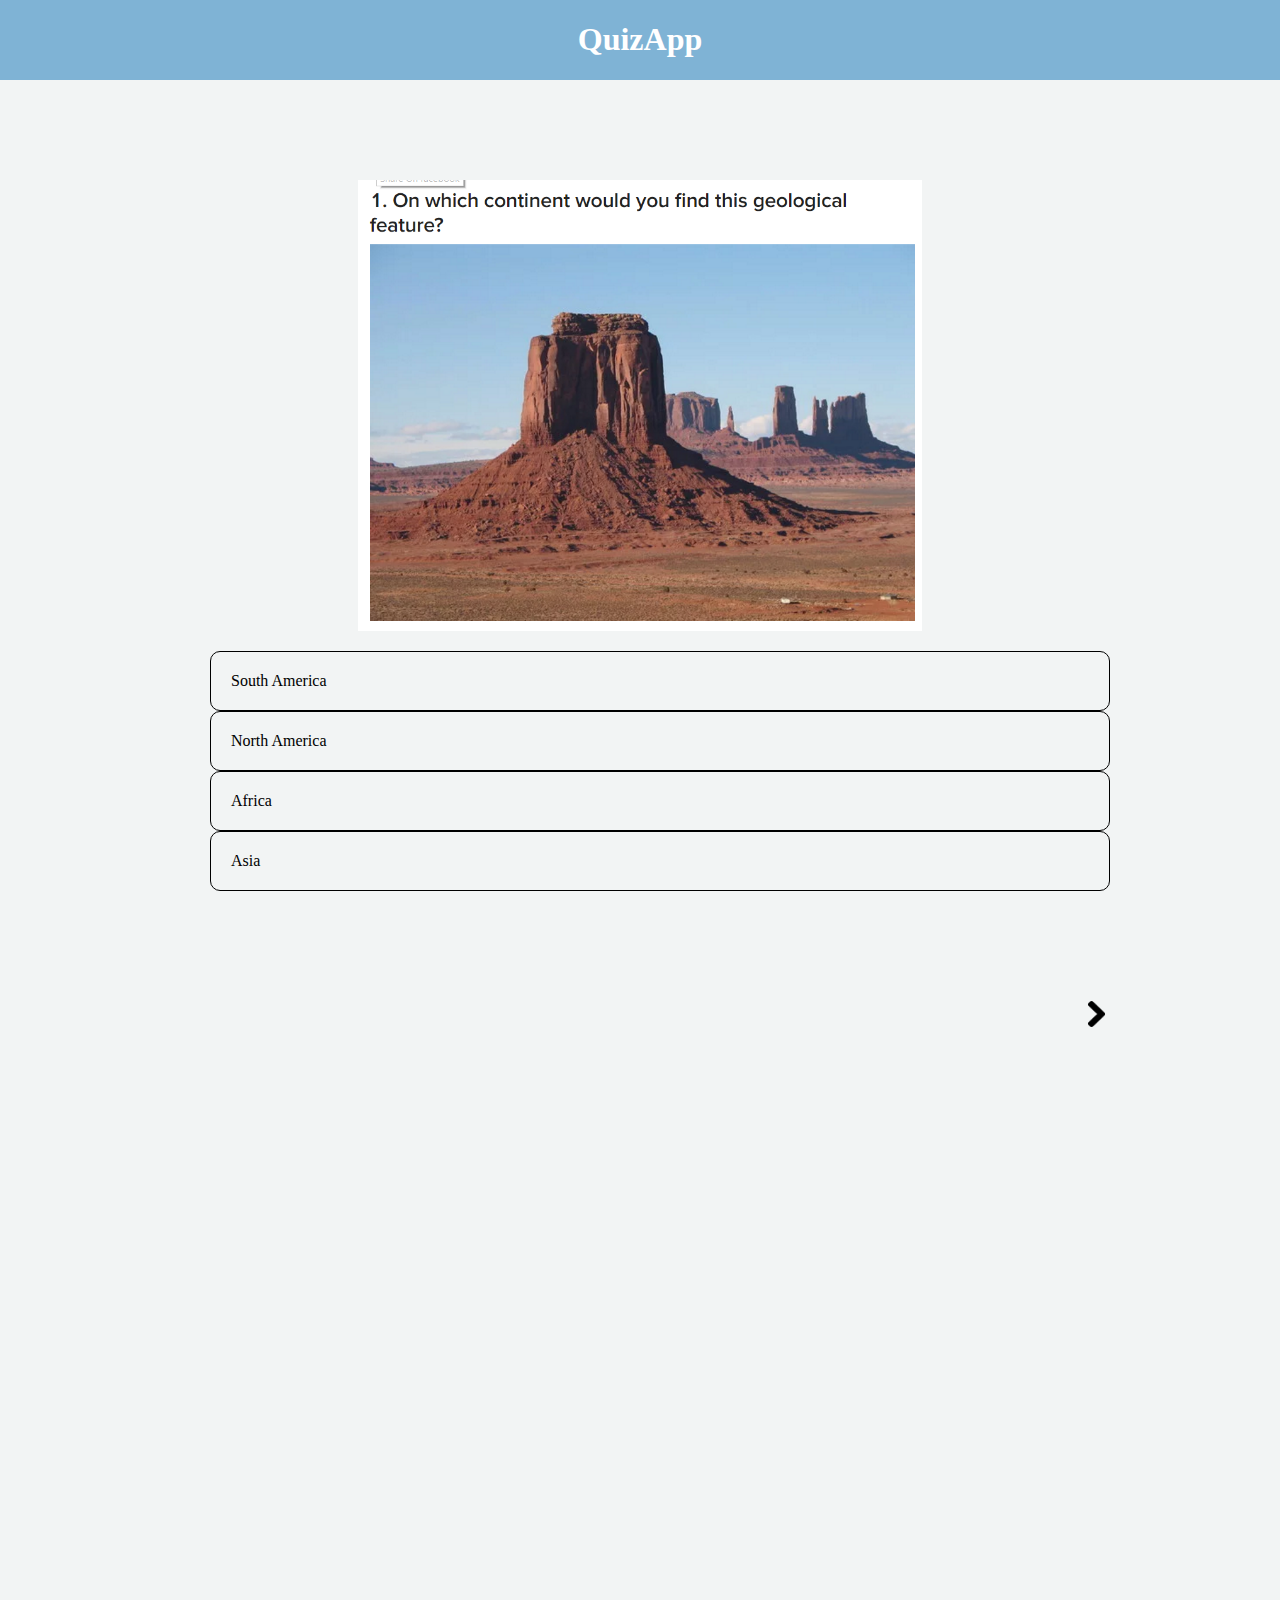
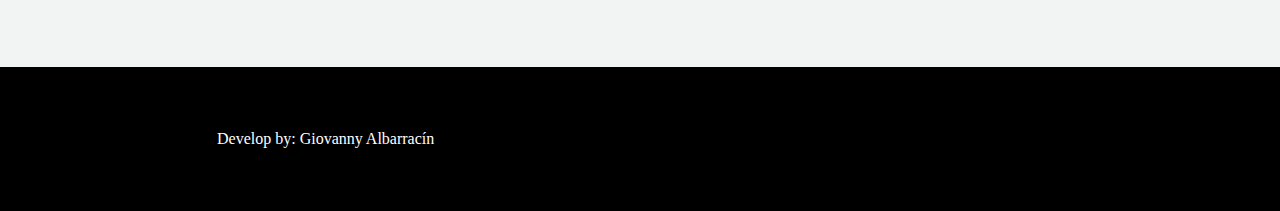
<file: index.html>
<!DOCTYPE html>
<html>
<head>
	<title>QuizApp</title>
	<link rel="stylesheet" type="text/css" href="css/float-rid.css">
	<link rel="stylesheet" type="text/css" href="css/main.css">
	<script src="https://ajax.googleapis.com/ajax/libs/jquery/3.2.1/jquery.min.js"></script>
	<script type="text/javascript" src="app.js"></script>
</head>
<body>
	<header>
		<div class="row">
			<div class="col-12">
				<h1 class="title">QuizApp</h1>
			</div>
		</div>
	</header>
	<div class="body">
		<div class="row">
			<div class="col-12">
				<div class="question one show">
					<img src="images/number1.PNG" alt="first question">
					<ul class="answers">
						<li class="answer">
							South America
						</li>
						<li class="answer">
							North America
						</li>
						<li class="answer correct">
							Africa
						</li>
						<li class="answer">
							Asia
						</li>
					</ul>
				</div>
				<div class="question two hide">
					<img src="images/number2.PNG" alt="first question">
					<ul class="answers">
						<li class="answer">
							Earth
						</li>
						<li class="answer">
							Mars
						</li>
						<li class="answer">
							Jupyter
						</li>
						<li class="answer correct">
							Saturn
						</li>
					</ul>
				</div>
				<div class="question three hide">

					<img src="images/number3.PNG" alt="first question">

					<ul class="answers">
						<li class="answer">
							Green eggs and ham
						</li>
						<li class="answer correct">
							1984
						</li>
						<li class="answer">
							The lord of the flies
						</li>
						<li class="answer">
							Brave new world
						</li>
					</ul>
				</div>
				<div class="question four hide">

					<img src="images/number4.PNG" alt="first question">

					<ul class="answers">
						<li class="answer">
							China
						</li>
						<li class="answer">
							Japan
						</li>
						<li class="answer">
							Egypt
						</li>
						<li class="answer correct">
							Liberia
						</li>
					</ul>
				</div>
				<div class="question five hide">
					<img src="images/number5.PNG" alt="first question">

					<ul class="answers">
						<li class="answer">
							Golf
						</li>
						<li class="answer">
							Soccer
						</li>
						<li class="answer">
							Rugby
						</li>
						<li class="answer correct">
							Tennis
						</li>
					</ul>
				</div>
			</div>
		</div>
		<div class="row">
			<div class="col-12">
				<div class="arrows">
					<img src="images/right-chevron.png" class="right arrow">	
				</div>
			</div>	
		</div>
	</div>
	<div id="myModal" class="modal">

	  <!-- Modal content -->
	  <div class="modal-content">
	    <h1>Great! you have finished </h1>
	    <p class="ans-gio">...</p>
	    <form method="get" action="/QuizApp/page1.html">
	    	<button class="btn btn-primary">Exit</button>
	    </form>
	  </div>

	</div>
	<footer>
		<div class="row">
			<div class="col-12">
				<p class="author">	Develop by: Giovanny Albarracín</p>
			</div>
		</div>
	</footer>
	
</body>
</html>
</file>
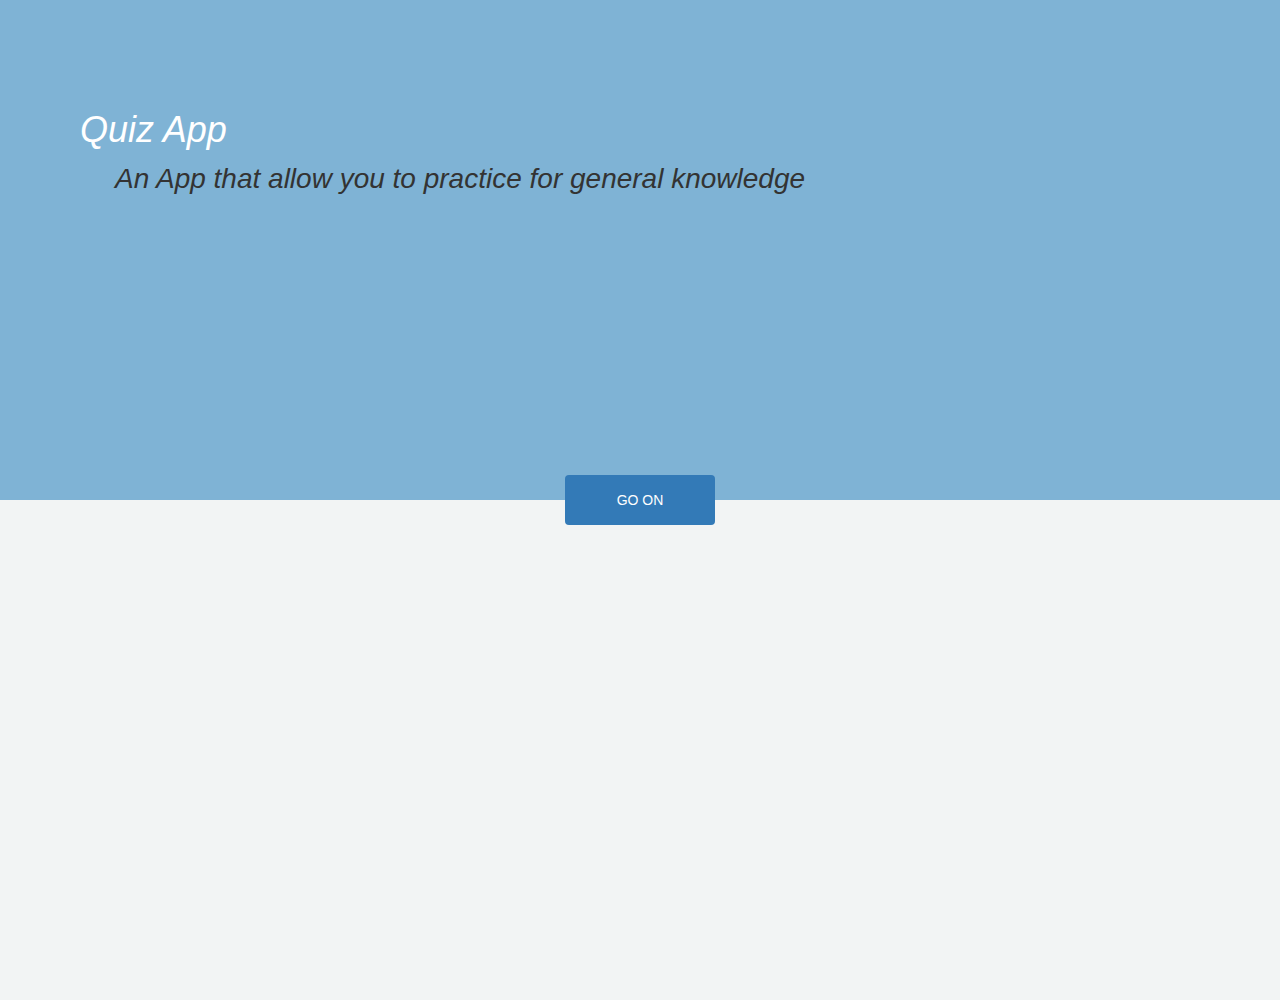
<file: page1.html>
<!DOCTYPE html>
<html>
<head>
	<title>Quiz App</title>
	<link rel="stylesheet" type="text/css" href="css/float-rid.css">
	<link rel="stylesheet" type="text/css" href="https://maxcdn.bootstrapcdn.com/bootstrap/3.3.7/css/bootstrap.min.css">
	<link rel="stylesheet" type="text/css" href="css/main1.css">
	<script src="https://ajax.googleapis.com/ajax/libs/jquery/3.2.1/jquery.min.js"></script>
</head>
<body>
	<div class="col-12">
		<div class="first-half">
			<div class="title">	
				<h1>Quiz App</h1>
				<p>	An App that allow you to practice for general knowledge</p>
			</div>
		</div>
	</div>	

	<div class="col-12">	
		<div class="second-half">
			<form class="btn-gio" method="get" action="/QuizApp/index.html">
				<button class ="btn btn-primary btn-pri">GO ON</button>	
			</form>
		</div>
	</div>	
</body>
</html>
</file>
<file: css/float-rid.css>
* {
  box-sizing: border-box;
  
}
.row {
  max-width: 1000px;
  padding-left: 20px;
  padding-right: 20px;
  margin: 0 auto;
}

/* Clearfix */
.row::before,
.row::after {
  display: table;
  content: '';
}

.row::after {
  clear: both;
}

.col-3, .col-4, .col-6, .col-12 {

  float: left;
  padding-left: 1.04166666%;
  padding-right: 1.04166666%;

}

/* Mobile defaults */
.col-3, .col-4, .col-6, .col-12 {
  width: 100%;
}


/* Non-mobile, grid */
@media only screen and (min-width: 640px) {
  /* 3 columns, 3/12 in % */
  .col-3 {
    width: 25%;
  }

  /* 4 columns */
  .col-4 {
    width: 33.33%;
  }

  /* 6 columns */
  .col-6 {
    width: 50%;
  }

  /* 12 columns */
  .col-12 {
    width: 100%;
  }
}
</file>
<file: css/main.css>
body{
	padding: 0;
	margin:0;
	border: 0;
	background-color: #F2F4F4;

}	
header{
	background-color: #7FB3D5;
}
.question{
	text-align: center;
}
.title{
	text-align: center;
	color: white
}
.body{
	margin-top: 100px;
	margin: 0 center;
}
.answers{
	list-style-type: none;
}
.answer{

	height: 60px;
	width: 	100%;
	border: 1px solid black;
	padding: 20px;
	border-radius: 	10px;
	text-align: left;	
	
}
.answer:hover{
	background-color: 	#AAB7B8 ;
	cursor: pointer;	
}
.answer:visited{
	background-color: #82E0AA;
}
.arrows{
	margin-top: 10%;
	padding-left: 5%;
}
.arrow{
	height: 1%;
	width: 	3%;
	cursor: pointer;


}
.arrow:hover{
	background-color: #E5E8E8;
	border-radius: 33px;
}
.right{
	float: 	right;
}
footer{
	margin-top: 50%;
	background-color: black;
}
.author{
	color: white;
	padding:5%;
}
.hide{
	display: none;
}
.choose{
	background-color: #27AE60;
}
.fontWhite{

	background-color: white;

}
img{

	height: 40%;
	width: 60%;
}
.sol{
	width:200px;
	height: 80px;
	border: 1px solid black
}
.modal {
    display: none; /* Hidden by default */
    position: fixed; /* Stay in place */
    z-index: 1; /* Sit on top */
    left: 0;
    top: 0;
    width: 100%; /* Full width */
    height: 100%; /* Full height */
    overflow: auto; /* Enable scroll if needed */
    background-color: rgb(0,0,0); /* Fallback color */
    background-color: rgba(0,0,0,0.4); /* Black w/ opacity */
}

/* Modal Content/Box */
.modal-content {
    background-color: #fefefe;
    margin: 15% auto; /* 15% from the top and centered */
    padding: 20px;
    border: 1px solid #888;
    width: 60%; /* Could be more or less, depending on screen size */
}

/* The Close Button */
.close {
    color: #aaa;
    float: right;
    font-size: 28px;
    font-weight: bold;
}

.close:hover,
.close:focus {
    color: black;
    text-decoration: none;
    cursor: pointer;
}
.btn-primary {
    color: #fff;
    background-color: #337ab7;
 }
.btn{
	display: inline-block;
    padding: 6px 12px;
    margin-bottom: 0;
    font-size: 14px;
    font-weight: 400;
    line-height: 1.42857143;
    text-align: center;
    white-space: nowrap;
    vertical-align: middle;
    -ms-touch-action: manipulation;
    touch-action: manipulation;
    cursor: pointer;
    -moz-user-select: none;
    -ms-user-select: none;
    user-select: none;
    background-image: none;
    border-radius: 4px;
}
</file>
<file: css/main1.css>
*{
	padding: 0;
	margin:0;
	border: 0;
}
.first-half{
	height: 500px;
	width: 100%;
	background-size: 50% auto;
	background-color: #7FB3D5;
}
.second-half{
	position: 	absolute;	
	width: 100%;
	background-size: 50% auto;
	background-color: #F2F4F4;	
	height: 500px;
}
.title{
	padding-top: 7%;
	margin-left: 80px;
	font-size: 200%;	
	font-style: italic;
}
.col-12{
	padding: 0;
}
h1{
	color: white;
}
p{
	margin-top: 5px;
	margin-left: 35px;
}
.btn-gio{
	position: relative;	
	margin-top: -25px;
	text-align: center;
	vertical-align: middle;
}

.btn-pri{
	height: 50px;
	width: 	150px;
	border:none;
}
.btn-pri:hover{
	background-color: #b5002b;
}
</file>
